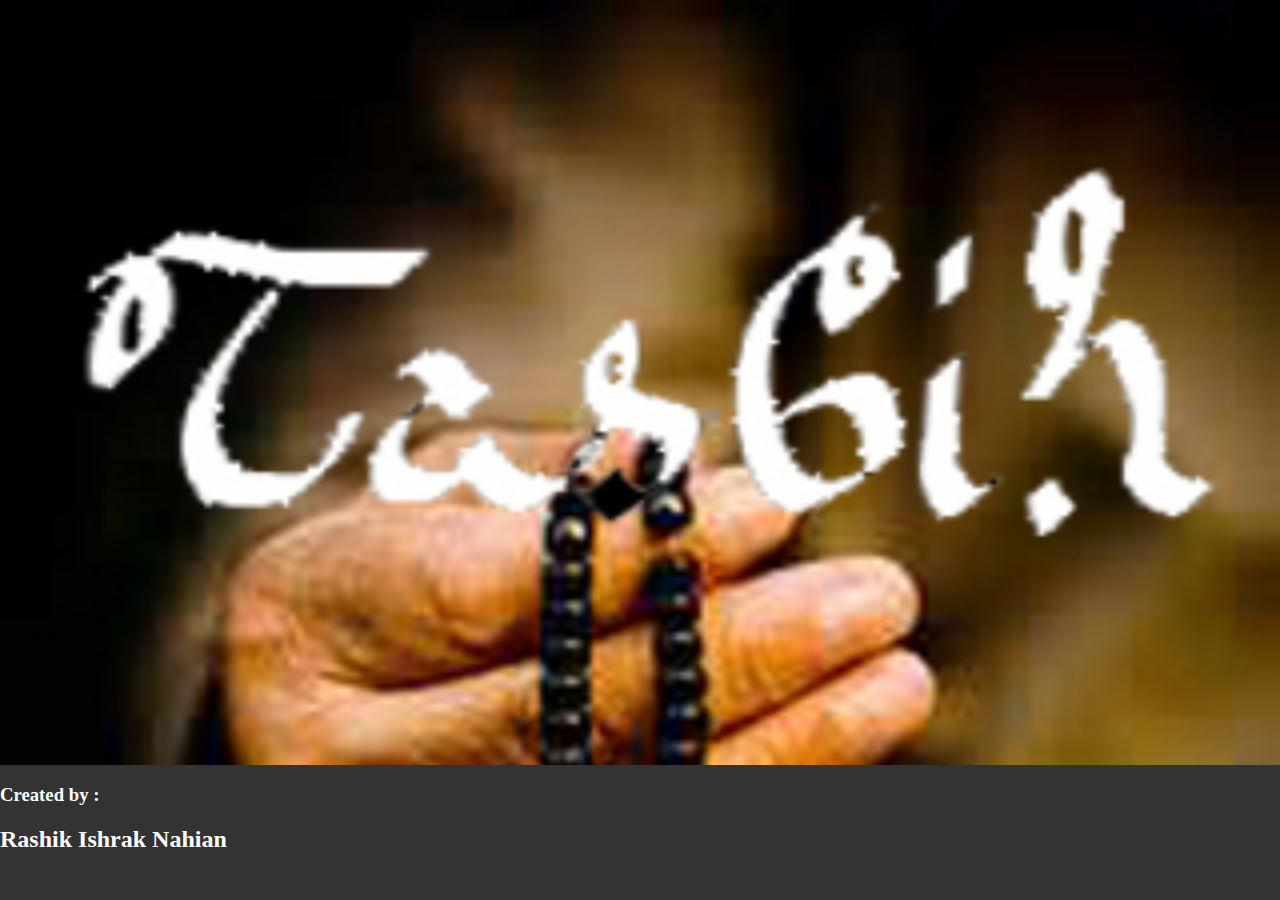
<file: index.html>
<!DOCTYPE html>
<html>
<head>
	<title>Tasbih</title>
	<meta charset="utf-8" http-equiv="refresh" content="2 url=click.html"/>
	<meta name="viewport" content="width=device-width, height=device-height, initial-scale=1.0"/>
	<link rel="stylesheet" type="text/css" href="css/index.css">
</head>
<body>
	<footer>
		<h3>Created by : </h3>
		<h2><strong>Rashik Ishrak Nahian</strong></h2>
	</footer>
</body>
</html>
</file>
<file: css/index.css>
body {
			background-image:url(../img/wall.jpg);
			background-repeat:no-repeat;
			background-size:100% auto;
      height: 100%;
}

/* Scale icons */
animation: openAppIcons 0.3s forwards ease;
@keyframes openAppIcons {
  0%   { transform: scale(1.0); }
  100% { transform: scale(1.8); }
}

/* Show app */
animation: openApp 0.3s forwards ease;
@keyframes openApp {
  0%   { transform: scale(0.1); opacity: 0; }
  100% { transform: scale(1.0); opacity: 1; }
}
/* Scale icons */
animation: closeAppIcons 0.3s forwards ease;
@keyframes closeAppIcons {
  0%   { transform: scale(1.8); }
  100% { transform: scale(1.0); }
}

/* Hide app */
animation: closeApp 0.3s forwards ease;
@keyframes closeApp {
  0%   { transform: scale(1.0); opacity: 1; }
  100% { transform: scale(0.1); opacity: 0; }
}
footer {
  background-color: #333;
  color: white;
  width: 120%;
  height: 15%;
  bottom: 0;
  position:absolute;
  left:0;
  
}
</file>
